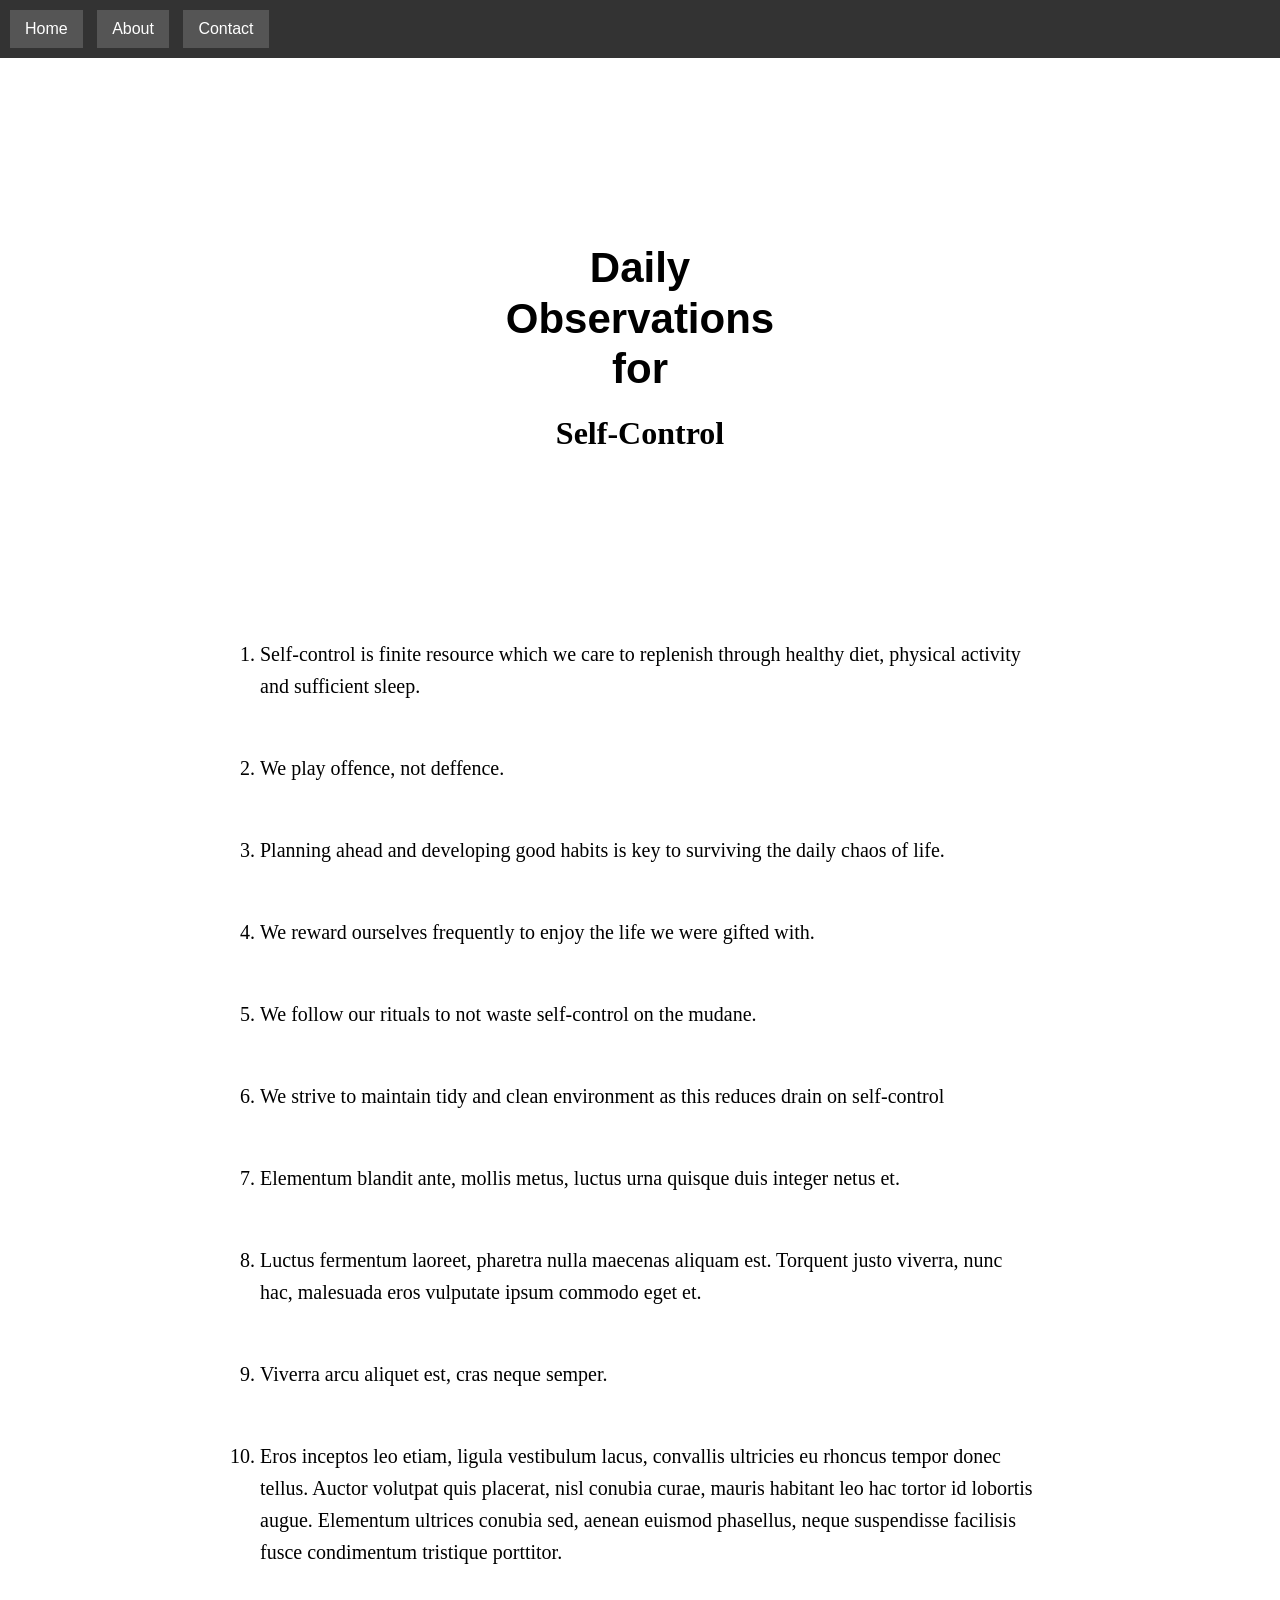
<file: index.html>
<!DOCTYPE html>
<html>
<head>
  <title>Daily Observations</title>
  <link rel="stylesheet" href="style.css">
</head>
<body>

<nav>
  <button onclick="loadPage('home.html')">Home</button>
  <button onclick="loadPage('about.html')">About</button>
  <button onclick="loadPage('contact.html')">Contact</button>
</nav>

<div id="content"></div>

<script>
  function loadPage(page) {
    fetch(page)
      .then(response => response.text())
      .then(html => {
        document.getElementById("content").innerHTML = html;
      });
  }

  // Load default page
  loadPage('home.html');
</script>

</body>
</html>
</file>
<file: style.css>
body {
  font-family: Arial, sans-serif;
  margin: 0;
}

nav {
  background: #333;
  padding: 10px;
}

nav button {
  background: #555;
  color: white;
  border: none;
  padding: 10px 15px;
  margin-right: 10px;
  cursor: pointer;
  font-size: 16px;
}

nav button:hover {
  background: #777;
}

.home-title {
  display: flex;
  flex-direction: column;
  justify-content: center;
  align-items: center;

  height: 60vh;        /* pushes it into the middle vertically */
  text-align: center;  /* centers text inside */
  line-height: 1.2;
}

/* Top 3 lines — choose any font you like */
.home-title .line1,
.home-title .line2,
.home-title .line3 {
  font-family: "Montserrat", sans-serif;
  font-size: 42px;
  font-weight: 700;
}

/* Bottom line — different font */
.home-title .line4 {
  font-family: "Playfair Display", serif;
  font-size: 32px;
  margin-top: 20px;
  font-weight: 600;
}

.home-text {
  font-family: "Playfair Display", serif;
  font-size: 20px;
  max-width: 800px;
  margin: 0 auto;        /* centers the text block */
  margin-top: -20px;     /* pulls it closer to the title */
  line-height: 1.6;
  padding: 20px;
}

.home-text ol {
  padding-left: 20px;    /* keeps numbers aligned nicely */
}

.home-text ol li {
  margin-bottom: 50px;
}

h1 {
  font-family: "Trebuchet MS", Helvetica, sans-serif;
  font-weight: 700;
}


#content {
  padding: 20px;
}
</file>
